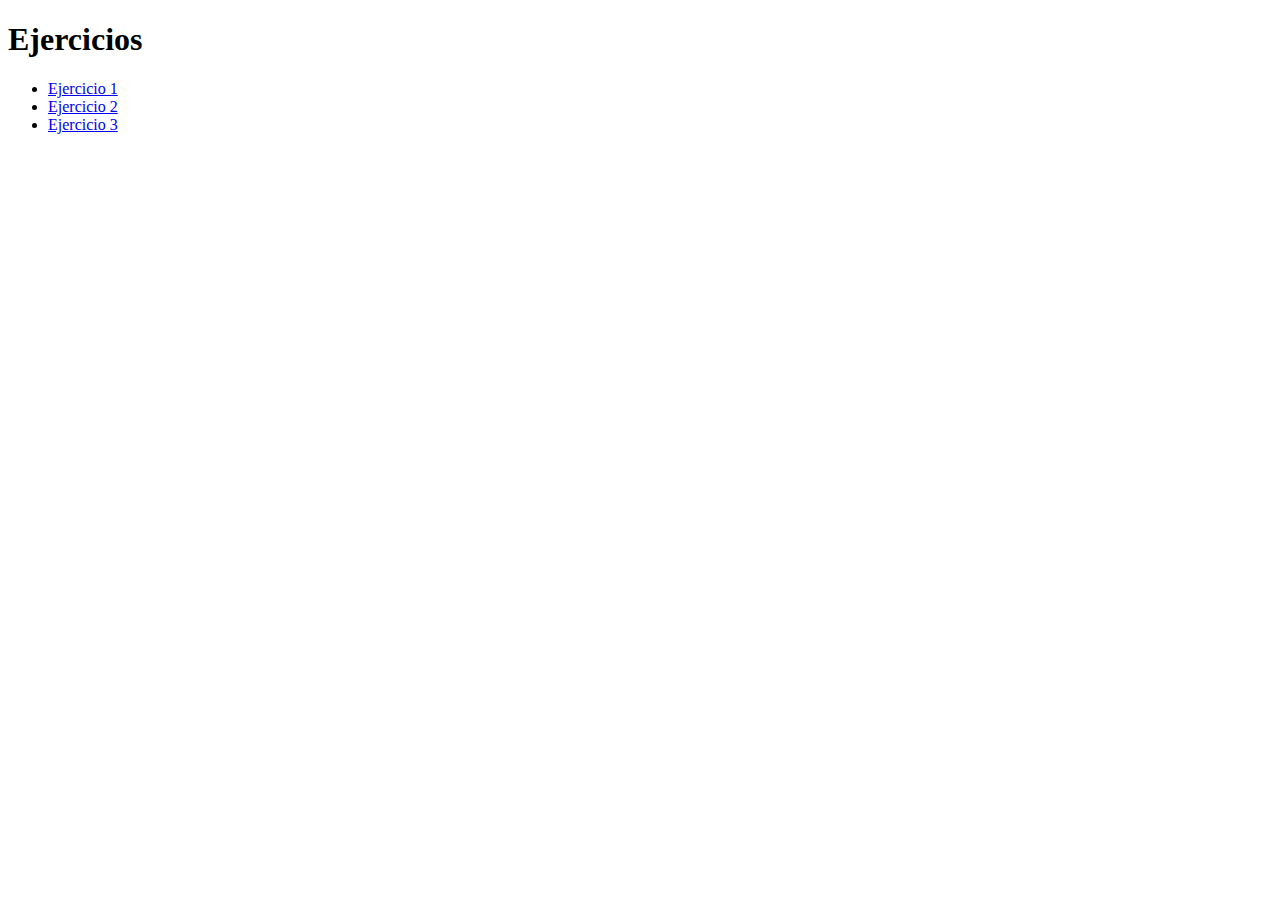
<file: index.html>
<!DOCTYPE html>
<html lang="en">

<head>
  <meta charset="UTF-8" />
  <meta http-equiv="X-UA-Compatible" content="IE=edge" />
  <meta name="viewport" content="width=`, initial-scale=1.0" />
  <title>Ejercicios</title>
</head>

<body>
  <h1>Ejercicios</h1>
  <ul>
    <li><a href="./ejercicio-1/index.html">Ejercicio 1</a></li>
    <li><a href="./ejercicio-2/index.html">Ejercicio 2</a></li>
    <li><a href="./ejercicio-3/index.html">Ejercicio 3</a></li>
  </ul>
</body>

</html>
</file>
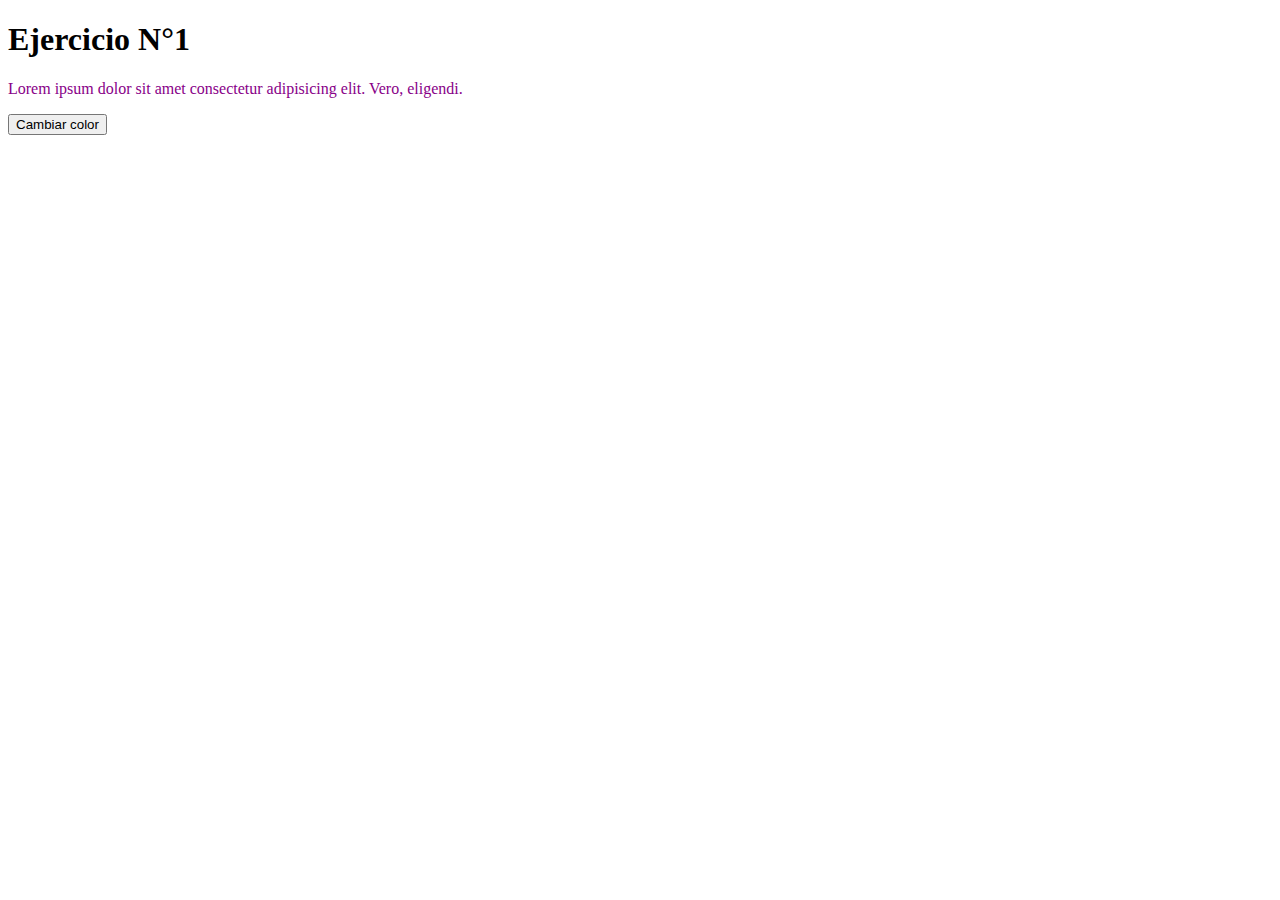
<file: ejercicio-1/index.html>
<!DOCTYPE html>
<html lang="en">

<head>
  <meta charset="UTF-8" />
  <meta http-equiv="X-UA-Compatible" content="IE=edge" />
  <meta name="viewport" content="width=device-width, initial-scale=1.0" />
  <link rel="stylesheet" href="style.css">
  <title>Ejercicio 1</title>
</head>

<body>
  <h1>Ejercicio N°1</h1>
  <p id="texto">Lorem ipsum dolor sit amet consectetur adipisicing elit. Vero, eligendi.</p>
  <button id="btnCambiarColor">Cambiar color</button>
  <script src="main.js"></script>
</body>

</html>
</file>
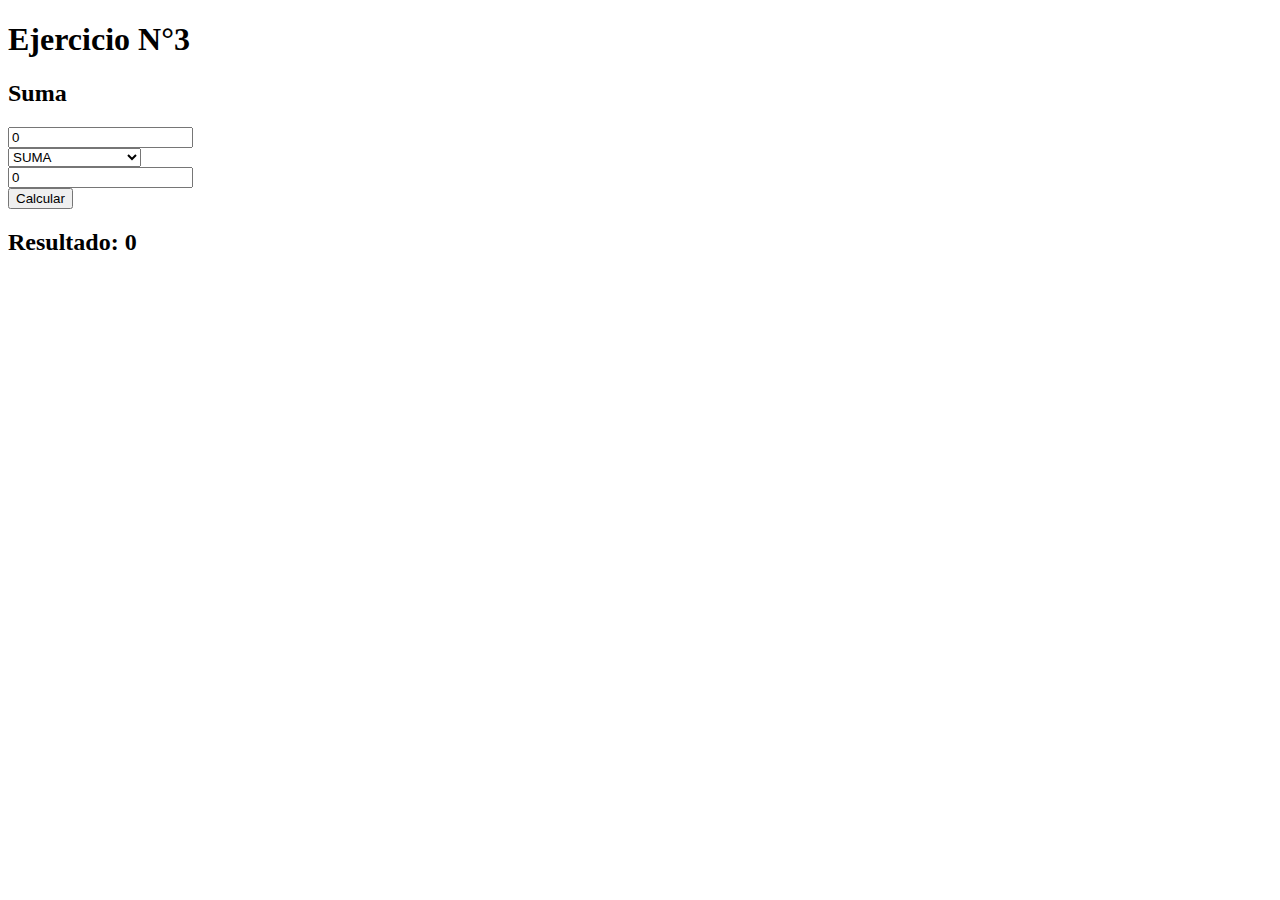
<file: ejercicio-3/index.html>
<!DOCTYPE html>
<html lang="en">

<head>
  <meta charset="UTF-8" />
  <meta http-equiv="X-UA-Compatible" content="IE=edge" />
  <meta name="viewport" content="width=device-width, initial-scale=1.0" />
  <link href=" https://cdn.jsdelivr.net/npm/bootstrap@5.3.0-alpha3/dist/css/bootstrap.min.css" rel="stylesheet"
    integrity="sha384-KK94CHFLLe+nY2dmCWGMq91rCGa5gtU4mk92HdvYe+M/SXH301p5ILy+dN9+nJOZ" crossorigin="anonymous">
  <title>Ejercicio N°3</title>
</head>

<body>

  <main class="contenedor">
    <h1>Ejercicio N°3</h1>

    <form id="form">
      <h2>Suma</h2>
      <div class="row">
        <div class="col">
          <input class="form-control form-control-lg" type="number" name="num1" placeholder="0" value="0" />
        </div>


        <div class="col">
          <select name="operacion" class="form-select form-select-lg">
            <option value="1">SUMA</option>
            <option value="2">RESTA</option>
            <option value="3">MULTIPLICACION</option>
            <option value="4">DIVISION</option>
          </select>
        </div>

        <div class="col">
          <input class="form-control form-control-lg" type="number" name="num2" placeholder="0" value="0" />
        </div>

        <div class="col">
          <button type="submit" class="btn btn-danger btn-lg">
            Calcular
          </button>
        </div>
      </div>
    </form>

    <h2>Resultado: <span id="respuesta">0</span></h2>

  </main>
  <script src="main.js"></script>
</body>

</html>
</file>
<file: ejercicio-1/style.css>
p {
    color: #808;
}

.naranja {
    color: #F90;
}
</file>
